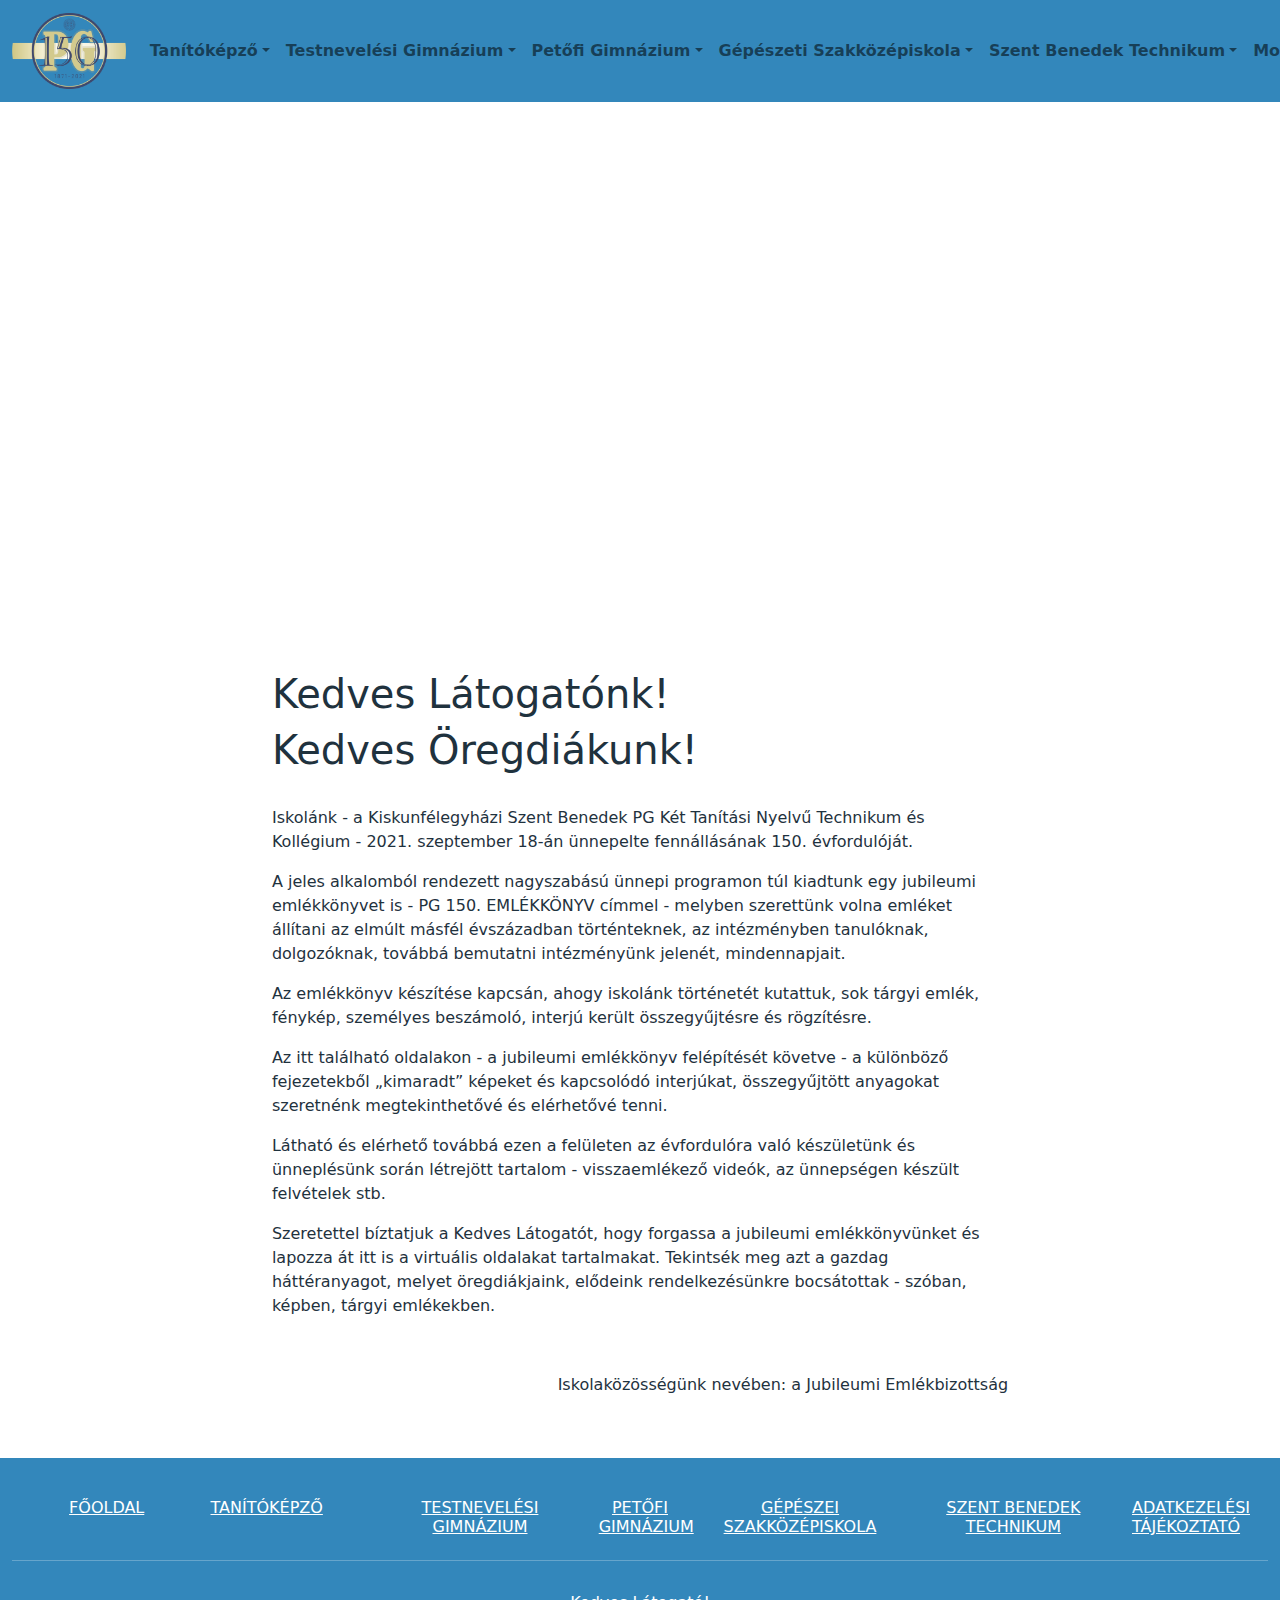
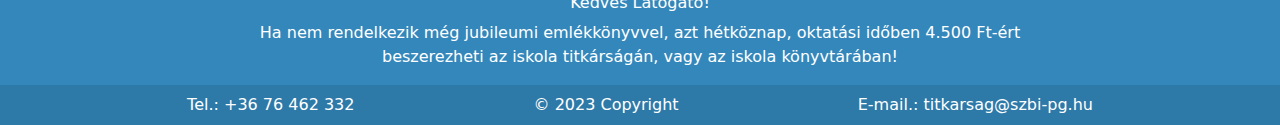
<file: index.html>
<!DOCTYPE html>
<html lang="hu">
<head>
    <meta charset="UTF-8">
    <meta name="viewport" content="width=device-width, initial-scale=1.0">
    <link rel="stylesheet" href="pg150.css">
    <link rel="stylesheet" href="style.css">
    <link rel="stylesheet" href="bootstrap.css">
    <link rel="stylesheet" href="style.css">
    <script src="bootstrap.js"></script>

  </head>
  <body>
      <!-- Főmenü -->
      <nav style="color:#fff;  background-color: rgb(51,135,187); width: 101%;" class="navbar navbar-expand-lg navbar-light">
        <div class="container-fluid">
          <a class="navbar-brand" href="index.html"><img src="PG150 projekt/logo150.png" alt="PG150 Logó" title="Vissza a főmenübe" height="75.5px"></a>
          <button class="navbar-toggler" type="button" data-bs-toggle="collapse" data-bs-target="#navbarScroll" aria-controls="navbarScroll" aria-expanded="false" aria-label="Toggle navigation">
            <span class="navbar-toggler-icon"></span>
          </button>
          <div class="collapse navbar-collapse " id="navbarScroll">
            <ul class="navbar-nav me-auto my-2 my-lg-0 navbar-nav-scroll" style="--bs-scroll-height: 100px;">
              <li class="nav-item dropdown">
                <a class="nav-link dropdown-toggle" data-bs-toggle="dropdown" href="tanKep.html" role="button" aria-expanded="false" style=" font-weight: 700; font-size: 16px;">Tanítóképző</a>
                <ul class="dropdown-menu">
                  <li><a class="dropdown-item" href="tanKep.html#emlekeink">Emlékeink</a></li>
                  <li><a class="dropdown-item" href="tanKep.html#osztalyok">Osztályok</a></li>
                  <li><a class="dropdown-item" href="tanKep.html#tablok">Tablók</a></li>
                  <li><a class="dropdown-item" href="tanKep.html#videok">Videók</a></li>
                </ul>
              </li>
              <li class="nav-item dropdown">
                <a class="nav-link dropdown-toggle" data-bs-toggle="dropdown" href="Testgim.html" role="button" aria-expanded="false" style=" font-weight: 700; font-size: 16px;">Testnevelési Gimnázium</a>
                <ul class="dropdown-menu">
                  <li><a class="dropdown-item" href="Testgim.html#Emlekeink">Emlékeink</a></li>
                  <li><a class="dropdown-item" href="Testgim.html#Osztalyok">Osztályok</a></li>
                  <li><a class="dropdown-item" href="Testgim.html#Tablok">Tablók</a></li>
                  <li><a class="dropdown-item" href="Testgim.html#Videok">Videók</a></li>
                </ul>
              </li>
              <li class="nav-item dropdown">
                <a class="nav-link dropdown-toggle" data-bs-toggle="dropdown" href="/Petgim/Petgim.html" role="button" aria-expanded="false" style=" font-weight: 700; font-size: 16px;">Petőfi Gimnázium</a>
                <ul class="dropdown-menu">
                  <li><a class="dropdown-item" href="Petgim/Petgim.html#Emlekeink">Emlékeink</a></li>
                  <li><a class="dropdown-item" href="Petgim/Petgim.html#Osztalyok">Osztályok</a></li>
                  <li><a class="dropdown-item" href="Petgim/Petgim.html#Tablok">Tablók</a></li>
                  <li><a class="dropdown-item" href="Petgim/Petgim.html#Videok">Videók</a></li>
                </ul>
              </li>
              <li class="nav-item dropdown">
                <a class="nav-link dropdown-toggle" data-bs-toggle="dropdown" href="Gépsza/Gepsza.html" role="button" aria-expanded="false" style=" font-weight: 700; font-size: 16px;">Gépészeti Szakközépiskola</a>
                <ul class="dropdown-menu">
                  <li><a class="dropdown-item" href="Gépsza/Gepsza.html#Emlekeink">Emlékeink</a></li>
                  <li><a class="dropdown-item" href="Gépsza/Gepsza.html#Osztalyok">Osztályok</a></li>
                  <li><a class="dropdown-item" href="Gépsza/Gepsza.html#Tablok">Tablók</a></li>
                  <li><a class="dropdown-item" href="Gépsza/Gepsza.html#Videok">Videók</a></li>
                </ul>
              </li>
              <li class="nav-item dropdown">
                <a class="nav-link dropdown-toggle" data-bs-toggle="dropdown" href="Szbi/Szbi.html" role="button" aria-expanded="false" style=" font-weight: 700; font-size: 16px;">Szent Benedek Technikum</a>
                <ul class="dropdown-menu">
                  <li><a class="dropdown-item" href="Szbi/Szbi.html#Emlekeink">Emlékeink</a></li>
                  <li><a class="dropdown-item" href="Szbi/Szbi.html#Osztalyok">Osztályok</a></li>
                  <li><a class="dropdown-item" href="Szbi/Szbi.html#Tablok">Tablók</a></li>
                  <li><a class="dropdown-item" href="Szbi/Szbi.html#Videok">Videók</a></li>
                </ul>
              </li>
              <li class="nav-item dropdown">
                <a class="nav-link dropdown-toggle" data-bs-toggle="dropdown" href="Mozaik.html" role="button" aria-expanded="false" style=" font-weight: 700; font-size: 16px;">Mozaik</a>
                <ul class="dropdown-menu">
                  <li><a class="dropdown-item" href="Mozaik.html#Kollegium">Kollégium</a></li>
                  <li><a class="dropdown-item" href="Mozaik.html#rendezvenyek">Rendezvenyek</a></li>
                  <li><a class="dropdown-item" href="Mozaik.html#testveriskolak">Testvér iskolák</a></li>
                  <li><a class="dropdown-item" href="Mozaik.html#Videok">Videók</a></li>
                </ul>
              </li>
            </ul>
          </div>
        </div>
    </nav>
    <div class="bsb1">
      <!--slider-->
      <div class="slideshow-container">
        <!-- Slides -->
        <div class="mySlides fade">
            <img class="slideimg" src="kepek/0001.jpg"alt="Kép 1">
        </div>

        <div class="mySlides fade">
            <img class="slideimg" src="kepek/0002.jpg" alt="Kép 2">
        </div>

        <div class="mySlides fade">
            <img class="slideimg" src="kepek/0003.jpg" alt="Kép 3">
        </div>

        <div class="mySlides fade">
          <img class="slideimg" src="kepek/0004.jpg" alt="">
        </div>

        <div class="mySlides fade">
          <img class="slideimg" src="kepek/0005.jpg" alt="Kép 3">
      </div>
    </div>
    <script>
        // JavaScript for Automatic Slideshow
        var slideIndex = 0;
        showSlides();

        function showSlides() {
            var i;
            var slides = document.getElementsByClassName("mySlides");
            for (i = 0; i < slides.length; i++) {
                slides[i].style.display = "none";
            }
            slideIndex++;
            if (slideIndex > slides.length) { slideIndex = 1 }
            slides[slideIndex - 1].style.display = "block";
            setTimeout(showSlides, 4000); // Change slide every 2 seconds, you can adjust it
        }
    </script>
  
      <!--Conetnt-->
    <div class="behuz" id="#emlekeink">
      <h1>Kedves Látogatónk!</h1>
      <h1>Kedves Öregdiákunk!</h1>
      <br>
      <p>Iskolánk - a Kiskunfélegyházi Szent Benedek PG Két Tanítási Nyelvű Technikum és Kollégium - 2021. szeptember 18-án ünnepelte fennállásának 150. évfordulóját.</p>
      <p>A jeles alkalomból rendezett nagyszabású ünnepi programon túl kiadtunk egy jubileumi emlékkönyvet is - PG 150. EMLÉKKÖNYV címmel - melyben szerettünk volna emléket állítani az elmúlt másfél évszázadban történteknek, az intézményben tanulóknak, dolgozóknak, továbbá bemutatni intézményünk jelenét, mindennapjait.</p>
      <p>Az emlékkönyv készítése kapcsán, ahogy iskolánk történetét kutattuk, sok tárgyi emlék, fénykép, személyes beszámoló, interjú került összegyűjtésre és rögzítésre.</p>
      <p>Az itt található oldalakon - a jubileumi emlékkönyv felépítését követve - a különböző fejezetekből „kimaradt” képeket és kapcsolódó interjúkat, összegyűjtött anyagokat szeretnénk megtekinthetővé és elérhetővé tenni.</p>
      <p>Látható és elérhető továbbá ezen a felületen az évfordulóra való készületünk és ünneplésünk során létrejött tartalom - visszaemlékező videók, az ünnepségen készült felvételek stb.</p>
      <p>Szeretettel bíztatjuk a Kedves Látogatót, hogy forgassa a jubileumi emlékkönyvünket és lapozza át itt is a virtuális oldalakat tartalmakat. Tekintsék meg azt a gazdag háttéranyagot, melyet öregdiákjaink, elődeink rendelkezésünkre bocsátottak - szóban, képben, tárgyi emlékekben.</p>
      <br>
      <p style="float: right;margin-top: 15px;">Iskolaközösségünk nevében: a Jubileumi Emlékbizottság</p>
    </div>

   <!-- <div id="osztalyok">
      <p></p>
    </div>
    <div id="tablok">

    </div>
    <div id="videok">-->

    </div>
    <!--Footer-->
    
      <!-- Távolítsd el a tárolót, ha teljes szélességűre szeretné kiterjeszteni a láblécet.-->
      <footer class="text-center" style="background-color: rgb(51,135,187); color: #ffffff; ">
        <!-- Grid container -->
        <div class="container-fluid">
          <!-- Section: Links -->
          <section>
            <!-- Grid row-->
            <div class="row text-center d-flex justify-content-center"> 
              <!-- Grid column -->
              <div class="col-md-1">
                <h6 class="text-uppercase font-weight-bold">
                  <a href="index.html" >Főoldal</a>
                </h6>
              </div>
              <!-- Grid column -->

              <!-- Grid column -->
              <div class="col-md-2">
                <h6 class="text-uppercase font-weight-bold">
                  <a href="tanKep.html">Tanítóképző</a>
                </h6>
              </div>
              <!-- Grid column -->

              <!-- Grid column -->
              <div class="col-md-2">
                <h6 class="text-uppercase font-weight-bold">
                  <a href="Testgim.html">Testnevelési Gimnázium</a>
                </h6>
              </div>
              <!-- Grid column -->

              <!-- Grid column -->
              <div class="col-md-1">
                <h6 class="text-uppercase font-weight-bold">
                  <a href="Petgim/Petgim.html">Petőfi Gimnázium</a>
                </h6>
              </div>
              <!-- Grid column -->

              <!-- Grid column -->
              <div class="col-md-2">
                <h6 class="text-uppercase font-weight-bold">
                  <a href="Gépsza/Gepsza.html">Gépészei szakközépiskola</a>
                </h6>
              </div>
              <!-- Grid column -->
              <div class="col-md-2">
                <h6 class="text-uppercase font-weight-bold">
                  <a href="Szbi/Szbi.html">Szent Benedek Technikum</a>
                </h6>
              </div>
              <div class="col-md-1">
                <h6 class="text-uppercase font-weight-bold">
                  <a href="https://szbi-pg.hu/index.php/hu/adatkezelesi-tajekoztato">Adatkezelési tájékoztató</a>
                </h6>
              </div>
            </div>
            <!-- Grid row-->
          </section>
          <!-- Section: Links -->

          <hr />

          <!-- Section: Text -->
          <section>
            <div class="row d-flex justify-content-center">
              <div class="col-lg-8">
                <p>
                  <h6>Kedves Látogató! <br></h6>
                  Ha nem rendelkezik még jubileumi emlékkönyvvel, azt hétköznap, oktatási időben 4.500 Ft-ért beszerezheti az iskola titkárságán, vagy az iskola könyvtárában!

                </p>
              </div>
            </div>
          </section>
          <!-- Section: Text -->

          <!-- Section: Social -->
  <!--        <section>
            <a href="" class="text-white me-4">
              <i class="fab fa-facebook-f"></i>
            </a>
            <a href="" class="text-white me-4">
              <i class="fab fa-twitter"></i>
            </a>
            <a href="" class="text-white me-4">
              <i class="fab fa-google"></i>
            </a>
            <a href="" class="text-white me-4">
              <i class="fab fa-instagram"></i>
            </a>
            <a href="" class="text-white me-4">
              <i class="fab fa-linkedin"></i>
            </a>
            <a href="" class="text-white me-4">
              <i class="fab fa-github"></i>
            </a>-->
          </section>
          <!-- Section: Social -->
        </div>
        <!-- Grid container -->

        <!-- Copyright -->
        <div class="p-2"
            style="background-color: rgba(0, 0, 0, 0.1); display: inline-flex;width: 100%; justify-content: space-evenly; "
            >
            <div>Tel.: +36 76 462 332</div>
          <div><ahref="">© 2023 Copyright</a></div>
            <div>E-mail.: titkarsag@szbi-pg.hu</div>
        </div>
        <!-- Copyright -->
      </footer>
      <!-- Footer -->
  </body>
  </html>
</file>
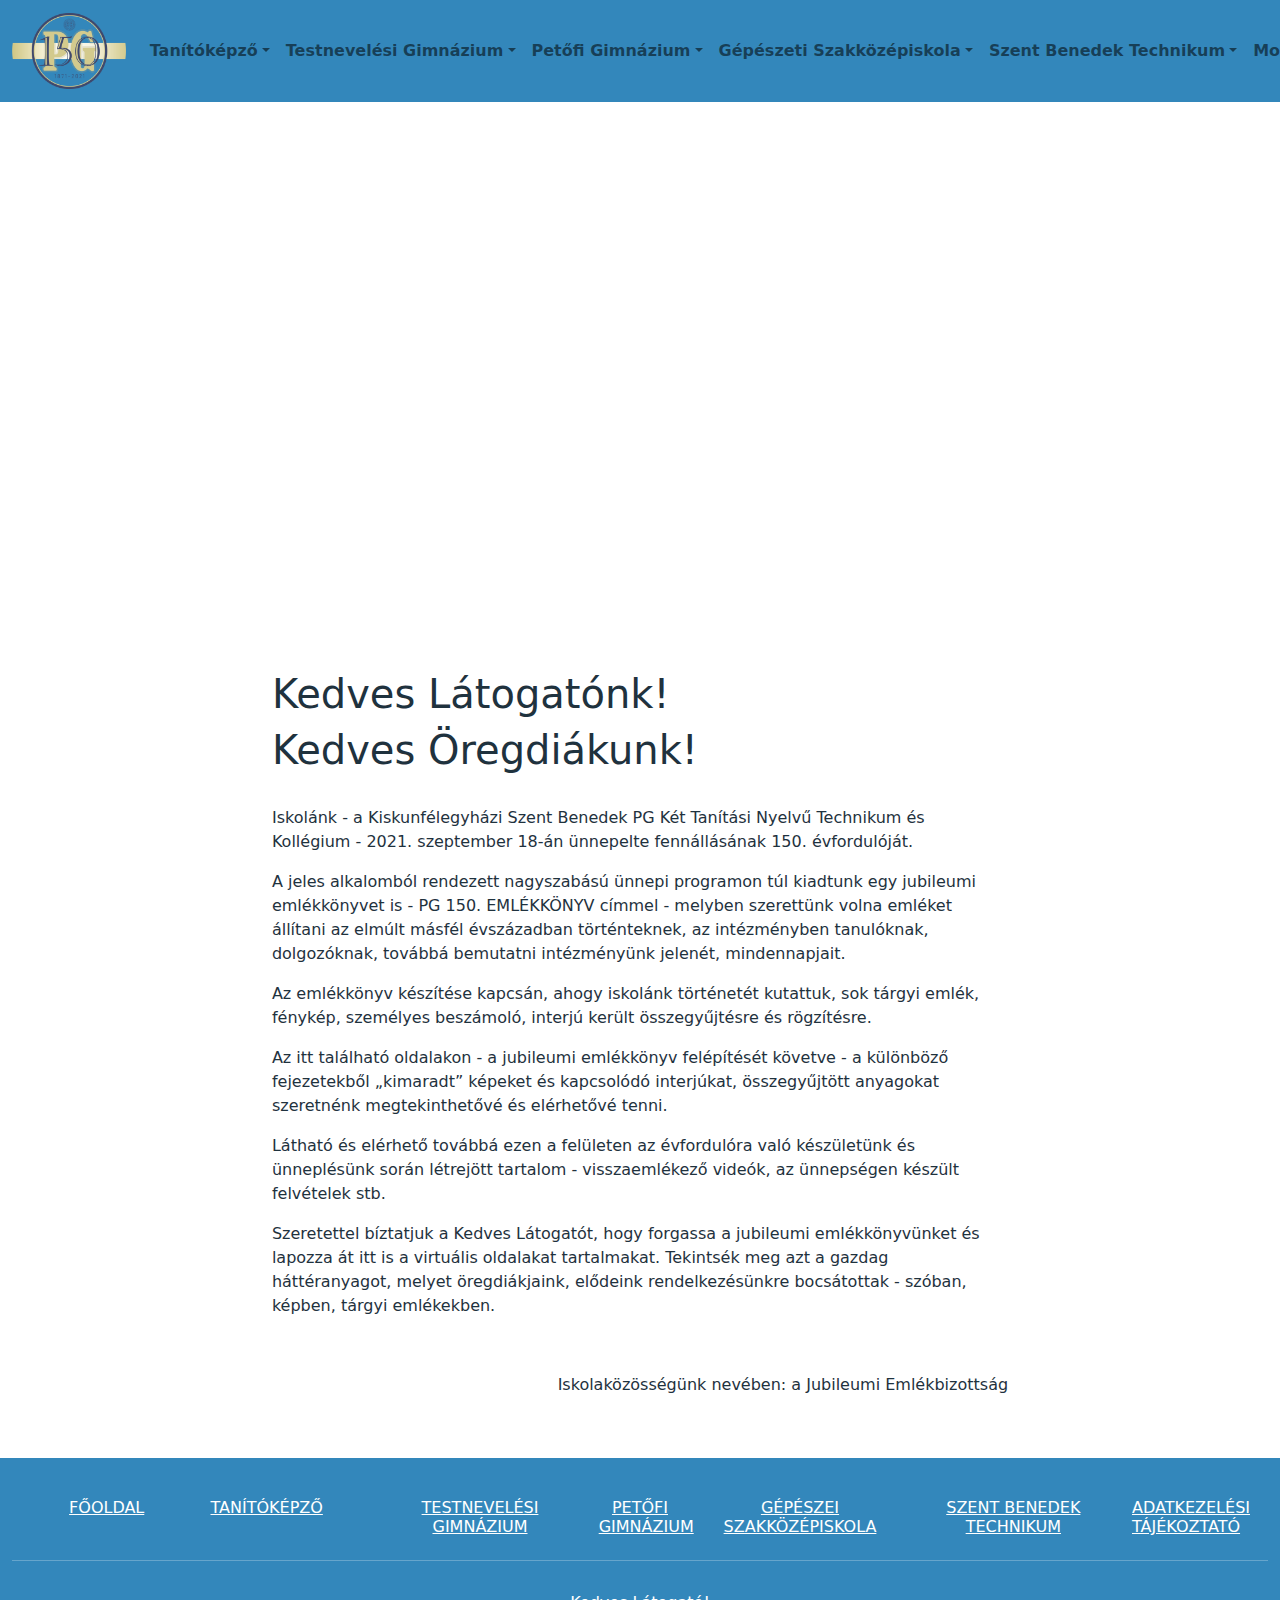
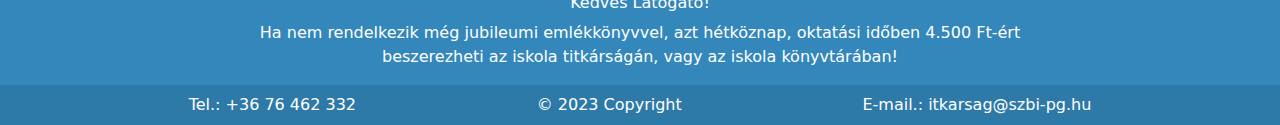
<file: Index.html>
<!DOCTYPE html>
<html lang="hu">
<head>
    <meta charset="UTF-8">
    <meta name="viewport" content="width=device-width, initial-scale=1.0">
    <link rel="stylesheet" href="pg150.css">
    <link rel="stylesheet" href="style.css">
    <link rel="stylesheet" href="bootstrap.css">
    <link rel="stylesheet" href="style.css">
    <script src="bootstrap.js"></script>

  </head>
  <body>
      <!-- Főmenü -->
      <nav style="color:#fff;  background-color: rgb(51,135,187); width: 101%;" class="navbar navbar-expand-lg navbar-light">
        <div class="container-fluid">
          <a class="navbar-brand" href="index.html"><img src="PG150 projekt/logo150.png" alt="PG150 Logó" title="Vissza a főmenübe" height="75.5px"></a>
          <button class="navbar-toggler" type="button" data-bs-toggle="collapse" data-bs-target="#navbarScroll" aria-controls="navbarScroll" aria-expanded="false" aria-label="Toggle navigation">
            <span class="navbar-toggler-icon"></span>
          </button>
          <div class="collapse navbar-collapse " id="navbarScroll">
            <ul class="navbar-nav me-auto my-2 my-lg-0 navbar-nav-scroll" style="--bs-scroll-height: 100px;">
              <li class="nav-item dropdown">
                <a class="nav-link dropdown-toggle" data-bs-toggle="dropdown" href="Tankep/tanKep.html" role="button" aria-expanded="false" style=" font-weight: 700; font-size: 16px;">Tanítóképző</a>
                <ul class="dropdown-menu">
                  <li><a class="dropdown-item" href="Tankep/tanKep.html#emlekeink">Emlékeink</a></li>
                  <li><a class="dropdown-item" href="Tankep/tanKep.html#osztalyok">Osztályok</a></li>
                  <li><a class="dropdown-item" href="Tankep/tanKep.html#tablok">Tablók</a></li>
                  <li><a class="dropdown-item" href="Tankep/tanKep.html#videok">Videók</a></li>
                </ul>
              </li>
              <li class="nav-item dropdown">
                <a class="nav-link dropdown-toggle" data-bs-toggle="dropdown" href="Testgim/Testgim.html" role="button" aria-expanded="false" style=" font-weight: 700; font-size: 16px;">Testnevelési Gimnázium</a>
                <ul class="dropdown-menu">
                  <li><a class="dropdown-item" href="Testgim/Testgim.html#Emlekeink">Emlékeink</a></li>
                  <li><a class="dropdown-item" href="Testgim/Testgim.html#Osztalyok">Osztályok</a></li>
                  <li><a class="dropdown-item" href="Testgim/Testgim.html#Tablok">Tablók</a></li>
                  <li><a class="dropdown-item" href="Testgim/Testgim.html#Videok">Videók</a></li>
                </ul>
              </li>
              <li class="nav-item dropdown">
                <a class="nav-link dropdown-toggle" data-bs-toggle="dropdown" href="/Petgim/Petgim.html" role="button" aria-expanded="false" style=" font-weight: 700; font-size: 16px;">Petőfi Gimnázium</a>
                <ul class="dropdown-menu">
                  <li><a class="dropdown-item" href="Petgim/Petgim.html#Emlekeink">Emlékeink</a></li>
                  <li><a class="dropdown-item" href="Petgim/Petgim.html#Osztalyok">Osztályok</a></li>
                  <li><a class="dropdown-item" href="Petgim/Petgim.html#Tablok">Tablók</a></li>
                  <li><a class="dropdown-item" href="Petgim/Petgim.html#Videok">Videók</a></li>
                </ul>
              </li>
              <li class="nav-item dropdown">
                <a class="nav-link dropdown-toggle" data-bs-toggle="dropdown" href="Gépsza/Gepsza.html" role="button" aria-expanded="false" style=" font-weight: 700; font-size: 16px;">Gépészeti Szakközépiskola</a>
                <ul class="dropdown-menu">
                  <li><a class="dropdown-item" href="Gépsza/Gepsza.html#Emlekeink">Emlékeink</a></li>
                  <li><a class="dropdown-item" href="Gépsza/Gepsza.html#Osztalyok">Osztályok</a></li>
                  <li><a class="dropdown-item" href="Gépsza/Gepsza.html#Tablok">Tablók</a></li>
                  <li><a class="dropdown-item" href="Gépsza/Gepsza.html#Videok">Videók</a></li>
                </ul>
              </li>
              <li class="nav-item dropdown">
                <a class="nav-link dropdown-toggle" data-bs-toggle="dropdown" href="Szbi/Szbi.html" role="button" aria-expanded="false" style=" font-weight: 700; font-size: 16px;">Szent Benedek Technikum</a>
                <ul class="dropdown-menu">
                  <li><a class="dropdown-item" href="Szbi/Szbi.html#Emlekeink">Emlékeink</a></li>
                  <li><a class="dropdown-item" href="Szbi/Szbi.html#Osztalyok">Osztályok</a></li>
                  <li><a class="dropdown-item" href="Szbi/Szbi.html#Tablok">Tablók</a></li>
                  <li><a class="dropdown-item" href="Szbi/Szbi.html#Videok">Videók</a></li>
                </ul>
              </li>
              <li class="nav-item dropdown">
                <a class="nav-link dropdown-toggle" data-bs-toggle="dropdown" href="Mozaik/Mozaik.html" role="button" aria-expanded="false" style=" font-weight: 700; font-size: 16px;">Mozaik</a>
                <ul class="dropdown-menu">
                  <li><a class="dropdown-item" href="Mozaik/Mozaik.html#Kollegium">Kollégium</a></li>
                  <li><a class="dropdown-item" href="Mozaik/Mozaik.html#rendezvenyek">Rendezvenyek</a></li>
                  <li><a class="dropdown-item" href="Mozaik/Mozaik.html#testveriskolak">Testvér iskolák</a></li>
                  <li><a class="dropdown-item" href="Mozaik/Mozaik.html#Videok">Videók</a></li>
                </ul>
              </li>
            </ul>
          </div>
        </div>
    </nav>
    <div class="bsb1">
      <!--slider-->
      <div class="slideshow-container">
        <!-- Slides -->
        <div class="mySlides fade">
            <img class="slideimg" src="kepek/0001.jpg"alt="Kép 1">
        </div>

        <div class="mySlides fade">
            <img class="slideimg" src="kepek/0002.jpg" alt="Kép 2">
        </div>

        <div class="mySlides fade">
            <img class="slideimg" src="kepek/0003.jpg" alt="Kép 3">
        </div>

        <div class="mySlides fade">
          <img class="slideimg" src="kepek/0004.jpg" alt="">
        </div>

        <div class="mySlides fade">
          <img class="slideimg" src="kepek/0005.jpg" alt="Kép 3">
      </div>
    </div>
    <script>
        // JavaScript for Automatic Slideshow
        var slideIndex = 0;
        showSlides();

        function showSlides() {
            var i;
            var slides = document.getElementsByClassName("mySlides");
            for (i = 0; i < slides.length; i++) {
                slides[i].style.display = "none";
            }
            slideIndex++;
            if (slideIndex > slides.length) { slideIndex = 1 }
            slides[slideIndex - 1].style.display = "block";
            setTimeout(showSlides, 2000); // Change slide every 2 seconds, you can adjust it
        }
    </script>
  
      <!--Conetnt-->
    <div class="behuz" id="#emlekeink">
      <h1>Kedves Látogatónk!</h1>
      <h1>Kedves Öregdiákunk!</h1>
      <br>
      <p>Iskolánk - a Kiskunfélegyházi Szent Benedek PG Két Tanítási Nyelvű Technikum és Kollégium - 2021. szeptember 18-án ünnepelte fennállásának 150. évfordulóját.</p>
      <p>A jeles alkalomból rendezett nagyszabású ünnepi programon túl kiadtunk egy jubileumi emlékkönyvet is - PG 150. EMLÉKKÖNYV címmel - melyben szerettünk volna emléket állítani az elmúlt másfél évszázadban történteknek, az intézményben tanulóknak, dolgozóknak, továbbá bemutatni intézményünk jelenét, mindennapjait.</p>
      <p>Az emlékkönyv készítése kapcsán, ahogy iskolánk történetét kutattuk, sok tárgyi emlék, fénykép, személyes beszámoló, interjú került összegyűjtésre és rögzítésre.</p>
      <p>Az itt található oldalakon - a jubileumi emlékkönyv felépítését követve - a különböző fejezetekből „kimaradt” képeket és kapcsolódó interjúkat, összegyűjtött anyagokat szeretnénk megtekinthetővé és elérhetővé tenni.</p>
      <p>Látható és elérhető továbbá ezen a felületen az évfordulóra való készületünk és ünneplésünk során létrejött tartalom - visszaemlékező videók, az ünnepségen készült felvételek stb.</p>
      <p>Szeretettel bíztatjuk a Kedves Látogatót, hogy forgassa a jubileumi emlékkönyvünket és lapozza át itt is a virtuális oldalakat tartalmakat. Tekintsék meg azt a gazdag háttéranyagot, melyet öregdiákjaink, elődeink rendelkezésünkre bocsátottak - szóban, képben, tárgyi emlékekben.</p>
      <br>
      <p style="float: right;margin-top: 15px;">Iskolaközösségünk nevében: a Jubileumi Emlékbizottság</p>
    </div>

   <!-- <div id="osztalyok">
      <p></p>
    </div>
    <div id="tablok">

    </div>
    <div id="videok">-->

    </div>
    <!--Footer-->
    
      <!-- Távolítsd el a tárolót, ha teljes szélességűre szeretné kiterjeszteni a láblécet.-->
      <footer class="text-center" style="background-color: rgb(51,135,187); color: #ffffff; ">
        <!-- Grid container -->
        <div class="container-fluid">
          <!-- Section: Links -->
          <section>
            <!-- Grid row-->
            <div class="row text-center d-flex justify-content-center"> 
              <!-- Grid column -->
              <div class="col-md-1">
                <h6 class="text-uppercase font-weight-bold">
                  <a href="Index.html" >Főoldal</a>
                </h6>
              </div>
              <!-- Grid column -->

              <!-- Grid column -->
              <div class="col-md-2">
                <h6 class="text-uppercase font-weight-bold">
                  <a href="Tankep/tanKep.html">Tanítóképző</a>
                </h6>
              </div>
              <!-- Grid column -->

              <!-- Grid column -->
              <div class="col-md-2">
                <h6 class="text-uppercase font-weight-bold">
                  <a href="Testgim/Testgim.html">Testnevelési Gimnázium</a>
                </h6>
              </div>
              <!-- Grid column -->

              <!-- Grid column -->
              <div class="col-md-1">
                <h6 class="text-uppercase font-weight-bold">
                  <a href="Petgim/Petgim.html">Petőfi Gimnázium</a>
                </h6>
              </div>
              <!-- Grid column -->

              <!-- Grid column -->
              <div class="col-md-2">
                <h6 class="text-uppercase font-weight-bold">
                  <a href="Gépsza/Gepsza.html">Gépészei szakközépiskola</a>
                </h6>
              </div>
              <!-- Grid column -->
              <div class="col-md-2">
                <h6 class="text-uppercase font-weight-bold">
                  <a href="Szbi/Szbi.html">Szent Benedek Technikum</a>
                </h6>
              </div>
              <div class="col-md-1">
                <h6 class="text-uppercase font-weight-bold">
                  <a href="https://szbi-pg.hu/index.php/hu/adatkezelesi-tajekoztato">Adatkezelési tájékoztató</a>
                </h6>
              </div>
            </div>
            <!-- Grid row-->
          </section>
          <!-- Section: Links -->

          <hr />

          <!-- Section: Text -->
          <section>
            <div class="row d-flex justify-content-center">
              <div class="col-lg-8">
                <p>
                  <h6>Kedves Látogató! <br></h6>
                  Ha nem rendelkezik még jubileumi emlékkönyvvel, azt hétköznap, oktatási időben 4.500 Ft-ért beszerezheti az iskola titkárságán, vagy az iskola könyvtárában!

                </p>
              </div>
            </div>
          </section>
          <!-- Section: Text -->

          <!-- Section: Social -->
  <!--        <section>
            <a href="" class="text-white me-4">
              <i class="fab fa-facebook-f"></i>
            </a>
            <a href="" class="text-white me-4">
              <i class="fab fa-twitter"></i>
            </a>
            <a href="" class="text-white me-4">
              <i class="fab fa-google"></i>
            </a>
            <a href="" class="text-white me-4">
              <i class="fab fa-instagram"></i>
            </a>
            <a href="" class="text-white me-4">
              <i class="fab fa-linkedin"></i>
            </a>
            <a href="" class="text-white me-4">
              <i class="fab fa-github"></i>
            </a>-->
          </section>
          <!-- Section: Social -->
        </div>
        <!-- Grid container -->

        <!-- Copyright -->
        <div class="p-2"
            style="background-color: rgba(0, 0, 0, 0.1); display: inline-flex;width: 100%; justify-content: space-evenly; "
            >
            <div>Tel.: +36 76 462 332</div>
          <div><ahref="">© 2023 Copyright</a></div>
            <div>E-mail.: itkarsag@szbi-pg.hu</div>
        </div>
        <!-- Copyright -->
      </footer>
      <!-- Footer -->
  </body>
  </html>
</file>
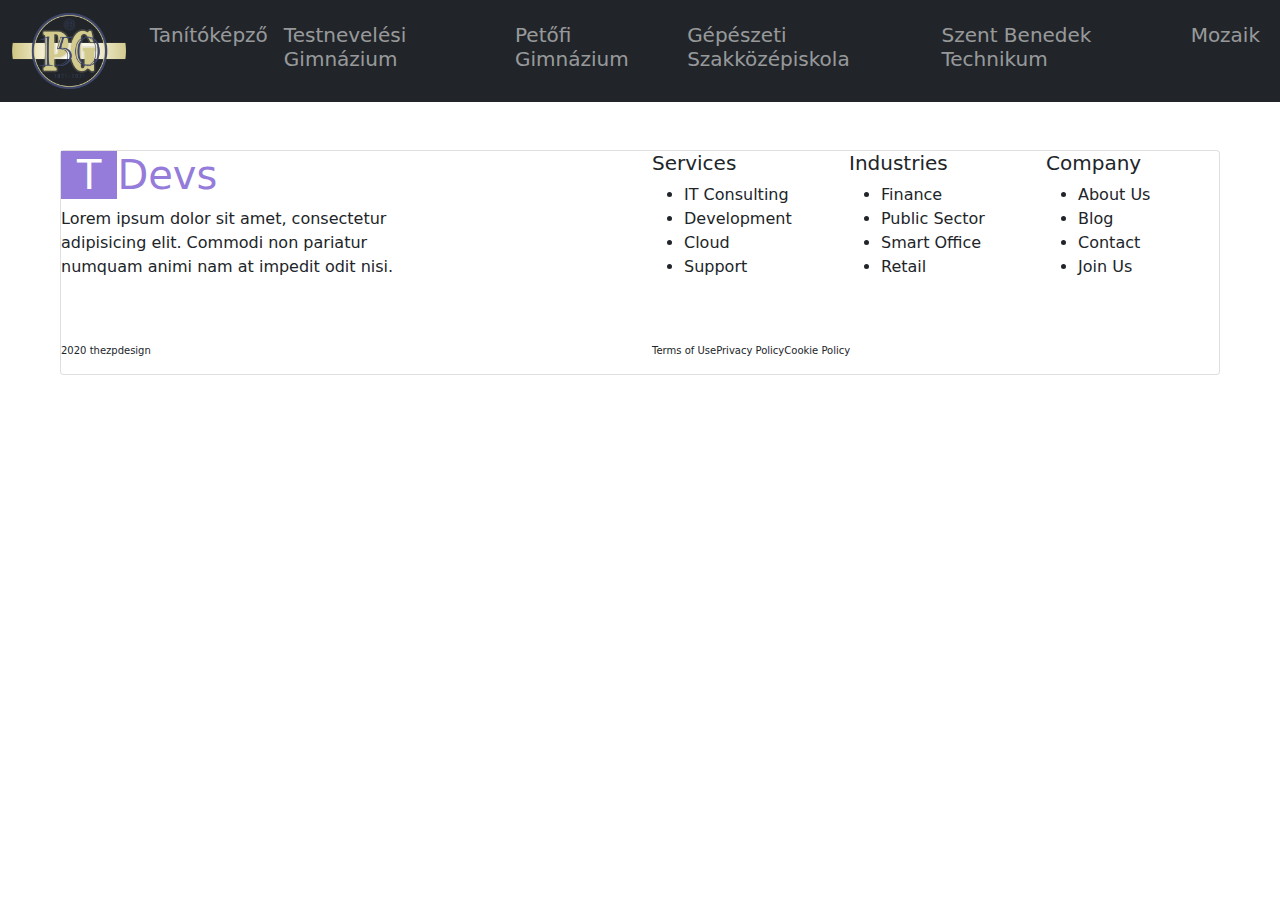
<file: Szbi/Szbi.html>
<!DOCTYPE html>
<html lang="hu">
<head>
    <meta charset="UTF-8">
    <meta name="viewport" content="width=device-width, initial-scale=1.0">
    <link rel="stylesheet" href="/pg150.css">    
    <link rel="stylesheet" href="/bootstrap.css">
    <script src="/bootstrap.css"></script>

</head>
<body>
    <!-- Főmenü -->
    <nav class="navbar navbar-expand-lg navbar-dark bg-dark">
        <div class="container-fluid">
          <a class="navbar-brand" href="/Index.html"><img src="/PG150 projekt/logo150.png" alt="PG150 Logó" title="Vissza a főmenübe" height="75.5px"></a>
          <button class="navbar-toggler" type="button" data-bs-toggle="collapse" data-bs-target="#navbarScroll" aria-controls="navbarScroll" aria-expanded="false" aria-label="Toggle navigation">
            <span class="navbar-toggler-icon"></span>
          </button>
          <div class="collapse navbar-collapse" id="navbarScroll">
            <ul class="navbar-nav me-auto my-2 my-lg-0 navbar-nav-scroll" style="--bs-scroll-height: 100px;">
                <li class="nav-item">
                    <a class="nav-link" href="/Tankep/tanKep.html"><h5>Tanítóképző</h5></a>
                </li>
                <li class="nav-item">
                    <a class="nav-link" href="/Testgim/Testgim.html"><h5>Testnevelési Gimnázium</h5></a>
                </li>
                <li class="nav-item">
                    <a class="nav-link" href="/Petgim/Petgim.html"><h5>Petőfi Gimnázium</h5></a>
                </li>
                <li class="nav-item">
                    <a class="nav-link" href="/Gépsza/Gepsza.html"><h5>Gépészeti Szakközépiskola</h5></a>
                </li>
                <li class="nav-item">
                    <a class="nav-link" href="/Szbi/Szbi.html"><h5>Szent Benedek Technikum</h5></a>
                </li>
                <li class="nav-item">
                    <a class="nav-link" href="#"><h5>Mozaik</h5></a>
                </li>
            </ul>
          </div>
        </div>
    </nav>
      <!--Conetnt-->

      <!---->
    <!--Footer-->
    <div class="container-fluid mt-5">
        <div class="card bg-white mx-5">
            <div class="row mb-4">
                <div class="col-md-4 col-sm-4 col-xs-4">
                    <div class="footer-text pull-left">
                        <div class="d-flex">
                            <h1 class="font-weight-bold mr-2 px-3" style="color:white; background-color:#957bda"> T </h1>
                            <h1 style="color: #957bda">Devs</h1>
                        </div>
                        <p class="card-text">Lorem ipsum dolor sit amet, consectetur adipisicing elit. Commodi non pariatur numquam animi nam at impedit odit nisi.</p>
                        <div class="social mt-2 mb-3"> <i class="fa fa-facebook-official fa-lg"></i> <i class="fa fa-instagram fa-lg"></i> <i class="fa fa-twitter fa-lg"></i> <i class="fa fa-linkedin-square fa-lg"></i> <i class="fa fa-facebook"></i> </div>
                    </div>
                </div>
                <div class="col-md-2 col-sm-2 col-xs-2"></div>
                <div class="col-md-2 col-sm-2 col-xs-2">
                    <h5 class="heading">Services</h5>
                    <ul>
                        <li>IT Consulting</li>
                        <li>Development</li>
                        <li>Cloud</li>
                        <li>Support</li>
                    </ul>
                </div>
                <div class="col-md-2 col-sm-2 col-xs-2">
                    <h5 class="heading">Industries</h5>
                    <ul class="card-text">
                        <li>Finance</li>
                        <li>Public Sector</li>
                        <li>Smart Office</li>
                        <li>Retail</li>
                    </ul>
                </div>
                <div class="col-md-2 col-sm-2 col-xs-2">
                    <h5 class="heading">Company</h5>
                    <ul class="card-text">
                        <li>About Us</li>
                        <li>Blog</li>
                        <li>Contact</li>
                        <li>Join Us</li>
                    </ul>
                </div>
            </div>
            <div class="divider mb-4"> </div>
            <div class="row" style="font-size:10px;">
                <div class="col-md-6 col-sm-6 col-xs-6">
                    <div class="pull-left">
                        <p><i class="fa fa-copyright"></i> 2020 thezpdesign</p>
                    </div>
                </div>
                <div class="col-md-6 col-sm-6 col-xs-6">
                    <div class="pull-right mr-4 d-flex policy">
                        <div>Terms of Use</div>
                        <div>Privacy Policy</div>
                        <div>Cookie Policy</div>
                    </div>
                </div>
            </div>
        </div>
    </div>
</body>
</html>
</file>
<file: pg150.css>
.behuz{
    margin-top: 20px;
    margin-left: 21.24356748%;
    margin-right: 21.24356748%;
    text-align: left;
    height: 80%;
  }
  .placeholder {
    width: 200px;
    height: 120px;
    background-color: red;
    margin: 5px; /* Margó a kockák között */
    
}
#videok{
  margin-bottom: 30px;
}
.flex-container {
  display: flex;
  flex-wrap: wrap;
  justify-content:space-between; /* Vagy bármilyen más igazítási mód, amely megfelel az igényeidnek */
  align-items:center; /* Vagy bármilyen más igazítási mód, amely megfelel az igényeidnek */
  width: 1140px;
}

.flex-container iframe {
  flex-basis: calc(33.33% - 20px); /* Adj meg megfelelő margin-t vagy padding-et az elemek között */
  margin-bottom: 20px;}
</file>
<file: style.css>
body{
    color:rgb(31, 50, 62) ;
    background-color:rgb(255, 255, 255);
    max-width: 7680px;    
}
a:visited, a{
    color: #fff;
}

.slideshow-container {
  max-width: 1140px;
  position: relative;
  margin: auto;
  margin-bottom: 50px;

}


.mySlides {
  display: none;
}

.slideimg {
  width: 100%;
  max-height: 520px;
}

/* Add fade animation */
.fade {
  animation: fade 4s ease-in-out infinite; }

@keyframes fade {
  0%, 100% {
      opacity: 0;
  }
  20%, 80% {
      opacity: 1;
  }
}

footer{
    position: relative;
    bottom: 0;
    left: 0;
    right: 0;
    background: rgb(51,135,187);
    width: 100vw;
    margin-top: 100px;
    padding-top: 40px;
    color: #fff;
    
}
.footer-content{
    display: flex;
    align-items: center;
    justify-content: center;
    flex-direction: column;
    text-align: center;
}
.footer-content h3{
    font-size: 2.1rem;
    font-weight: 500;
    text-transform: capitalize;
    line-height: 3rem;
}
.footer-content p{
    max-width: 500px;
    margin: 10px auto;
    line-height: 28px;
    font-size: 14px;
    color: #cacdd2;
}
.footer-bottom{
    background: rgb(51,135,187);
    width: 100vw;
    padding: 20px;
padding-bottom: 40px;
    text-align: center;
}
.footer-bottom p{
float: left;
    font-size: 14px;
    word-spacing: 2px;
    text-transform: capitalize;
}
.footer-bottom p{
  color:#44bae8;
  font-size: 16px;
  text-decoration: none;
}
.footer-bottom span{
    text-transform: uppercase;
    opacity: .4;
    font-weight: 200;
}
.footer-menu{
  float: right;

}
.footer-menu ul{
  display: flex;
}
.footer-menu ul li{
padding-right: 10px;
display: block;
}
.footer-menu ul li{
  color: #cfd2d6;
  text-decoration: none;
}
.footer-menu ul li{
  color: #27bcda;
}

.footlink:hover :visited :link :active{
  color: #fcf5a8;
}
</file>
